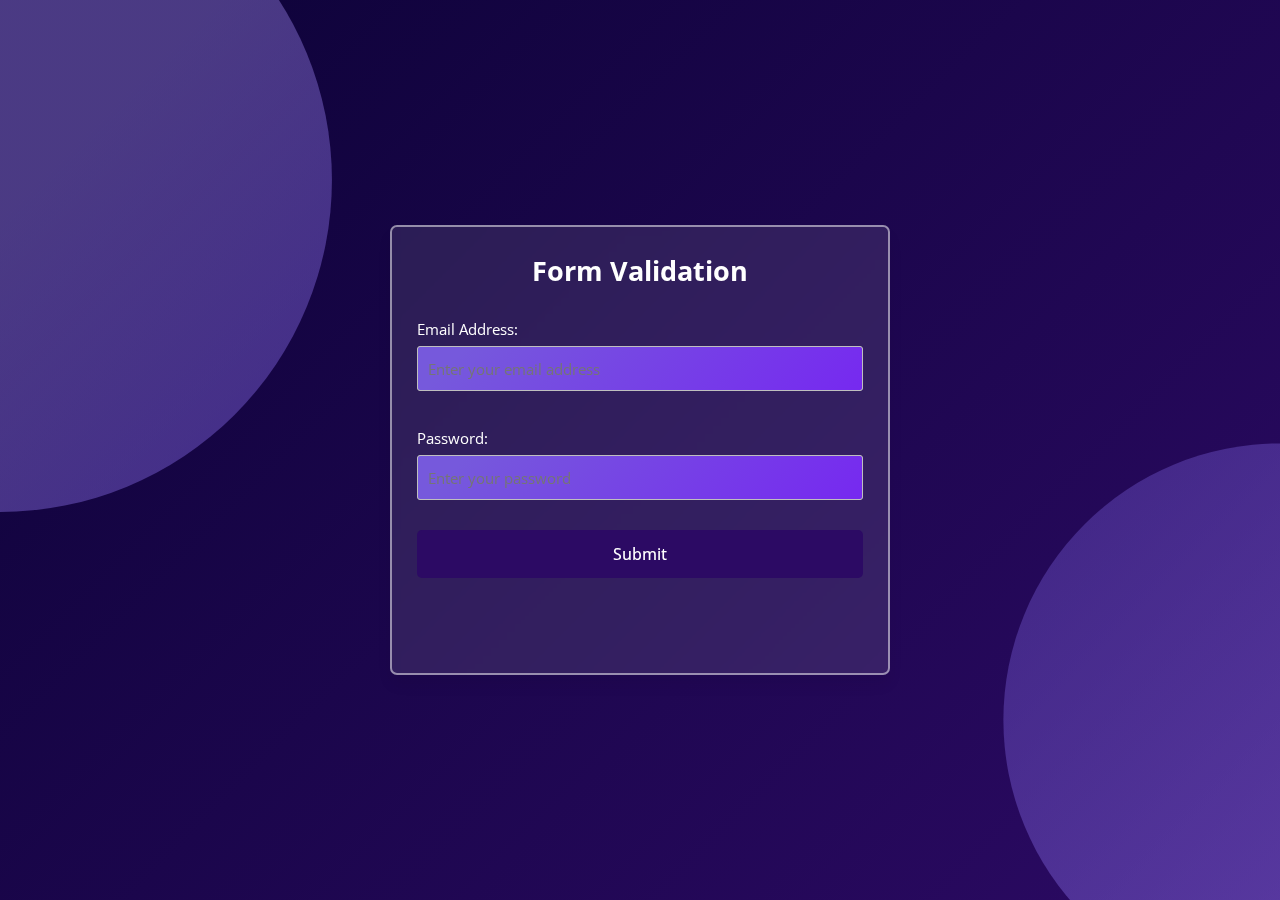
<file: login.html>
<!DOCTYPE html>
<html>

<head>
    <meta charset="UTF-8">
    <meta name="viewport" content="width=device-width, initial-scale=1.0">
    <title>Form Validation in HTML</title>
    <link rel="stylesheet" href="style1.css">
    <link rel="stylesheet" href="https://cdnjs.cloudflare.com/ajax/libs/font-awesome/6.2.1/css/all.min.css" />
</head>

<body>
    <form action="dashboard.html">
        <h2>Form Validation</h2>

        <div class="form-group email">
            <label for="email">Email Address:</label>
            <input type="email" id="email" name="email" required placeholder="Enter your email address">
            <span id="emailValidationMessage"></span>
            <br><br>
        </div>

        <div class="form-group password">
            <label for="password">Password:</label>
            <input type="password" id="password" name="password" required placeholder="Enter your password">
        </div>

        <div class="form-group submit-btn">
            <input type="submit" value="Submit">
        </div>
    </form>

    <script src="https://code.jquery.com/jquery-3.6.0.min.js"></script>
    <script>
        const apiKey = '2869b1b77amshaaae9c02d3bb286p132583jsn50a368029c11'; // Replace with your actual API key

        const emailInput = document.getElementById("email");
        const emailValidationMessage = document.getElementById("emailValidationMessage");

        emailInput.addEventListener("input", async function () {
            const emailAddress = emailInput.value;

            const settings = {
                async: true,
                crossDomain: true,
                url: 'https://email-validator8.p.rapidapi.com/api/v2.0/email',
                method: 'POST',
                headers: {
                    'content-type': 'application/x-www-form-urlencoded',
                    'X-RapidAPI-Key': '2869b1b77amshaaae9c02d3bb286p132583jsn50a368029c11',
                    'X-RapidAPI-Host': 'email-validator8.p.rapidapi.com'
                },
                data: {
                    email: emailAddress
                }
            };

            try {
                const response = await $.ajax(settings);
                console.log(response); // Display the API response in the browser console

                // Update the validation message based on the API response
                if (response.valid) {
                    emailValidationMessage.textContent = "Email address is valid.";
                    emailValidationMessage.style.color = "green";
                } else {
                    emailValidationMessage.textContent = "Please enter a valid email address.";
                    emailValidationMessage.style.color = "red";
                }
            } catch (error) {
                console.error("Error validating email address:", error);
                emailValidationMessage.textContent = "An error occurred while validating the email address.";
                emailValidationMessage.style.color = "red";
            }
        });

        // Selecting form and input elements
        const form = document.querySelector("form");
        const passwordInput = document.getElementById("password");
        const passToggleBtn = document.getElementById("pass-toggle-btn");

        // Function to display error messages
        const showError = (field, errorText) => {
            field.classList.add("error");
            const errorElement = document.createElement("small");
            errorElement.classList.add("error-text");
            errorElement.innerText = errorText;
            field.closest(".form-group").appendChild(errorElement);
        }

        // Function to handle form submission
        const handleFormData = (e) => {
            e.preventDefault();

            // Clearing previous error messages
            document.querySelectorAll(".form-group .error").forEach(field => field.classList.remove("error"));
            document.querySelectorAll(".error-text").forEach(errorText => errorText.remove());

            // Checking for any remaining errors before form submission
            const errorInputs = document.querySelectorAll(".form-group .error");
            if (errorInputs.length > 0) return;

            // Submitting the form
            form.submit();
        }
        // Handling form submission event
        form.addEventListener("submit", handleFormData);

    </script>
</body>

</html>
</file>
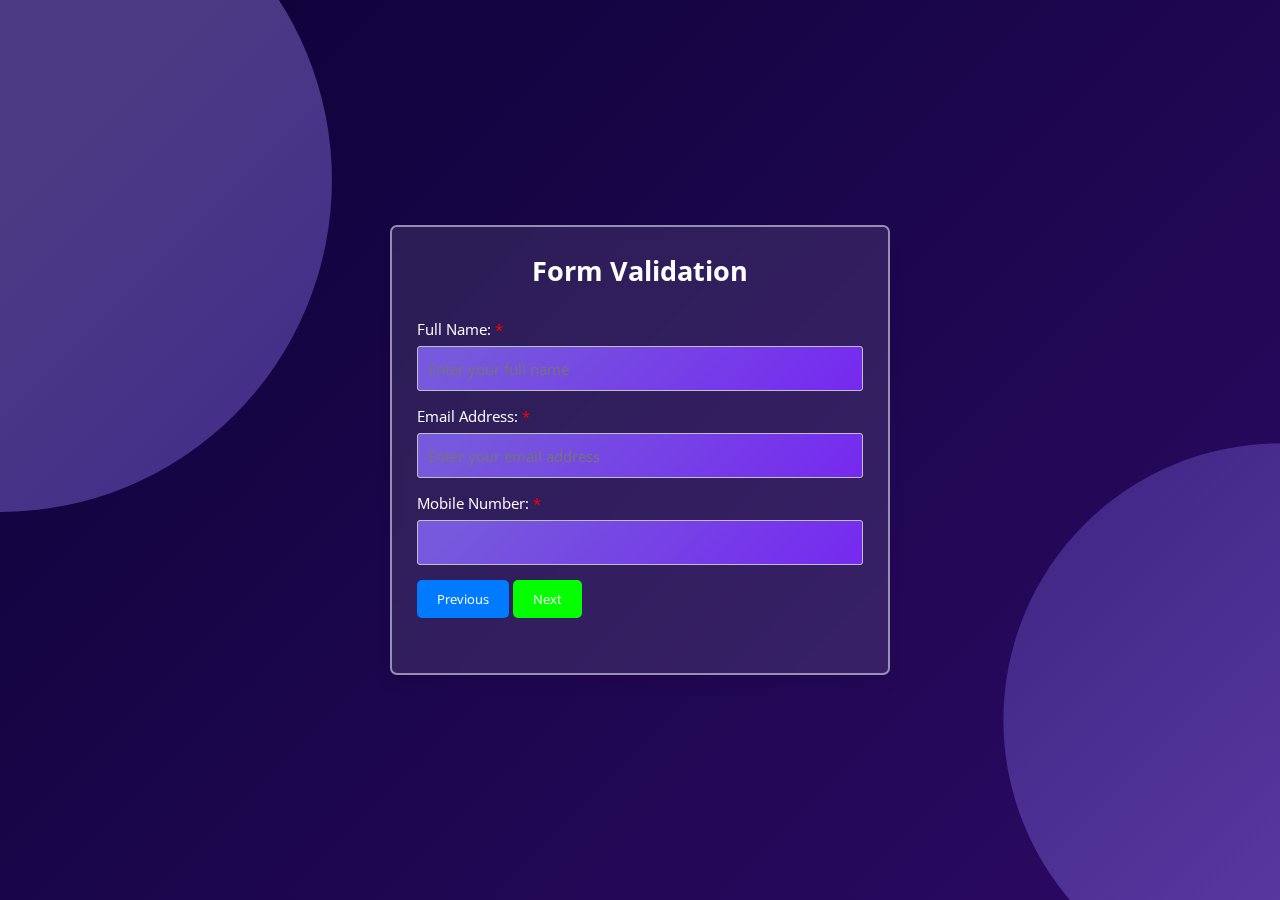
<file: register.html>
<!DOCTYPE html>
<html>

<head>
    <meta charset="UTF-8">
    <meta name="viewport" content="width=device-width, initial-scale=1.0">
    <title>Form Validation in HTML </title>
    <link rel="stylesheet" href="style1.css">
    <link rel="stylesheet" href="https://cdnjs.cloudflare.com/ajax/libs/font-awesome/6.2.1/css/all.min.css" />
    <style>
        /* Add your CSS styles here */
        .hidden {
            display: none;
        }

        #tab4 p {
            color: white;
        }
    </style>
</head>

<body>
    <div class="wrapper">
        <form id="multitab-form" action="index.html">
            <h2>Form Validation</h2>

            <div class="tab">
                <div class="form-group fullname">
                    <label for="fullname">Full Name:<span class="required-field">*</span></label>
                    <input type="text" id="fullname" placeholder="Enter your full name" required>
                </div>
                <div class="form-group email">
                    <label for="email">Email Address:<span class="required-field">*</span></label>
                    <input type="email" id="email" name="email" required placeholder="Enter your email address"
                        required>
                    <span id="emailValidationMessage"></span>
                </div>
                <div class="form-group mobile">
                    <label for="mobile">Mobile Number:<span class="required-field">*</span></label>
                    <input type="text" id="mobile" name="mobile" required>
                    <span id="mobileValidationMessage"></span>
                </div>
            </div>

            <!-- Tab 3 -->
            <div class="tab hidden">
                <div class="form-group date">
                    <label for="date">Birth Date:<span class="required-field">*</span></label>
                    <input type="date" id="date" placeholder="Select your date" required>
                </div>
                <div class="form-group gender">
                    <label for="gender">Gender:<span class="required-field">*</span></label>
                    <select id="gender">
                        <option value="" selected disabled>Select your gender</option>
                        <option value="Male">Male</option>
                        <option value="Female">Female</option>
                        <option value="Other">Other</option>
                    </select>
                </div>
            </div>

            <!-- Updated "Membership Plans" options with distinct values -->
            <div class="tab hidden">
                <div class="form-group fullname">
                    <label for="membership">Membership Plans:<span class="required-field">*</span></label>
                    <select id="membership">
                        <option value="" selected disabled>Select your Membership</option>
                        <option value="Yearly">Yearly 4000Rs</option>
                        <option value="SixMonthly">6 Monthly 2000Rs</option>
                        <option value="ThirtyDays">30-Days 500Rs</option>
                    </select>
                </div>

                <div class="form-group payment-button">
                    <div class="razorpay-embed-btn" data-url="https://pages.razorpay.com/pl_MaGcGM4KgYOaKx/view"
                        data-text="Pay Now" data-color="#0905ed" data-size="large">
                        <script>
                            (function () {
                                var d = document; var x = !d.getElementById('razorpay-embed-btn-js')
                                if (x) {
                                    var s = d.createElement('script'); s.defer = !0; s.id = 'razorpay-embed-btn-js';
                                    s.src = 'https://cdn.razorpay.com/static/embed_btn/bundle.js'; d.body.appendChild(s);
                                } else {
                                    var rzp = window['__rzp__'];
                                    rzp && rzp.init && rzp.init()
                                }
                            })();
                        </script>
                    </div>
                </div>

            </div>

            <!-- Tab 4 (Final Tab with Success Message and Home Button) -->
            <div class="tab hidden" id="tab4">
                <div class="form-group home-btn">
                    <p>Thankyou for Registering</p>
                    <p>Happy Gyming</p>
                </div>
            </div>

            <!-- Previous and Next buttons to navigate between tabs -->
            <div style="overflow: auto;">
                <div style="float: left;">
                    <button type="button" id="prevBtn" onclick="navigateTab(-1)">Previous</button>
                    <button type="button" class="nextBtn" onclick="navigateTab(1)">Next</button>
                </div>
            </div>
        </form>
    </div>

    <script src="https://code.jquery.com/jquery-3.6.0.min.js"></script>
    <script>
        // Function to handle form submission
        const handleFormData = (e) => {
            e.preventDefault();
            // Retrieving input elements
            const fullnameInput = document.getElementById("fullname");
            const dateInput = document.getElementById("date");
            const genderInput = document.getElementById("gender");
            // Getting trimmed values from input fields
            const fullname = fullnameInput.value.trim();
            const date = dateInput.value;
            const gender = genderInput.value;
            // Clearing previous error messages
            document.querySelectorAll(".form-group .error").forEach(field =>
                field.classList.remove("error"));
            document.querySelectorAll(".error-text").forEach(errorText => errorText.remove());
            // Performing validation checks
            if (fullname === "") {
                showError(fullnameInput, "Enter your full name");
            }
            if (date === "") {
                showError(dateInput, "Select your date of birth");
            }
            if (gender === "") {
                showError(genderInput, "Select your gender");
            }
            // Checking for any remaining errors before form submission
            const errorInputs = document.querySelectorAll(".form-group .error");
            if (errorInputs.length > 0) return;

            // Hide the current tab and show Tab 4
            document.querySelector('.tab:not(.hidden)').classList.add('hidden');
            document.getElementById('tab4').classList.remove('hidden');
        }

        // Handling form submission event
        const form = document.querySelector("form");
        form.addEventListener("submit", handleFormData);

        // Function to validate email (you can use a more comprehensive email validation function)
        function isValidEmail(email) {
            const emailRegex = /^[^\s@]+@[^\s@]+\.[^\s@]+$/;
            return emailRegex.test(email);
        }

        //tabs
        let currentTab = 0;
        showTab(currentTab);

        function showTab(n) {
            const tabs = document.querySelectorAll('.tab');
            tabs[n].classList.remove('hidden');
            if (n === tabs.length - 1) {
                document.querySelector('.nextBtn').innerHTML = 'Submit';
                document.querySelector('.nextBtn').setAttribute('type', 'submit');
            } else {
                document.querySelector('.nextBtn').innerHTML = 'Next';
                document.querySelector('.nextBtn').setAttribute('type', 'button');
            }
        }

        function navigateTab(n) {
            const tabs = document.querySelectorAll('.tab');
            if (n === 1 && !validateTab(currentTab)) return false;
            tabs[currentTab].classList.add('hidden');
            currentTab += n;
            if (currentTab >= tabs.length) {
                form.submit(); // Submit the form on the last tab
                return false;
            }
            showTab(currentTab);
        }

        function validateTab(tabIndex) {
            if (tabIndex === 0) {
                // Validation for Tab 1 (Full Name)
                const fullnameInput = document.getElementById("fullname");
                const fullname = fullnameInput.value.trim();

                if (fullname === "") {
                    showError(fullnameInput, "Enter your full name");
                    return false;
                }
            } else if (tabIndex === 2) {
                // Validation for Tab 3 (Email and Mobile Number)
                const emailInput = document.getElementById("email");
                const mobileInput = document.getElementById("mobile");
                const email = emailInput.value.trim();
                const mobile = mobileInput.value.trim();

                // Email validation (you can add more comprehensive email validation if needed)
                if (email === "" || !isValidEmail(email)) {
                    showError(emailInput, "Please enter a valid email address.");
                    return false;
                }

                // Mobile number validation (assuming it's already validated using the API)
                if (mobile === "") {
                    showError(mobileInput, "Mobile Number is required.");
                    return false;
                }
            }
            // Default case: No errors, validation passes
            return true;
        }

        // Function to redirect to the home page (index.html)
        function redirectToHome() {
            window.location.href = "index.html";
        }
    </script>

    <script src="script.js"></script>
</body>

</html>
</file>
<file: style1.css>
@import url('https://fonts.googleapis.com/css2?family=Open+Sans:wght@400;500;600;700&display=swap');

* {
  margin: 0;
  padding: 0;
  box-sizing: border-box;
  font-family: 'Open Sans', sans-serif;
  transition: all 0.3s ease;
}

body {
  height: 100vh;
  width: 100%;
  display: flex;
  background-image: linear-gradient( 135deg, #0f033b  10%, #2c0a64 100%);
  align-items: center;
  justify-content: center;
  padding: 0 10px;
}

body::before,
body::after{
  content: '';
  position: absolute;
  left: 0;
  top: 0;
  height: 100%;
  width: 100%;
}

body::before{
  clip-path: circle(30% at left 20%);
  opacity: 0.4;
  background-image: linear-gradient( 135deg, #a48df1 10%, #3a09ee 100%);
}
body::after{
  opacity: 0.4;
  clip-path: circle(25% at right 80%);
  background-image: linear-gradient( 135deg, #1e0475 10%, #977cf7 100%);
}

form {
  padding: 25px;
  background: rgba(247, 242, 242, 0.1);
  box-shadow: 0 20px 50px rgba(0, 0, 0, 0.15);
  border-top: 2px solid rgba(255, 255, 255, 0.5);
  border-left: 2px solid rgba(255, 255, 255, 0.5);
  border-right: 2px solid rgba(255, 255, 255, 0.5);
  border-bottom: 2px solid rgba(255, 255, 255, 0.5);
  backdrop-filter: blur(5px);
  max-width: 500px;
  width: 800px;
  height: 450px;
  border-radius: 7px;
  box-shadow: 0 10px 15px rgba(0, 0, 0, 0.05);
}

form h2 {
  color: white;
  font-size: 27px;
  text-align: center;
  margin: 0px 0 30px;
}

form .form-group {
  margin-bottom: 15px;
  position: relative;
}

form label {
  color: white;
  display: block;
  font-size: 15px;
  margin-bottom: 7px;
}

form input,
form select {
  color: white;
  height: 45px;
  padding: 10px;
  width: 100%;
  font-size: 15px;
  outline: none;
  background-image: linear-gradient( 135deg, #7659dc  10%, #7629f0 100%);
  border-radius: 3px;
  border: 1px solid #bfbfbf;
}

form input:focus,
form select:focus {
  border-color: #9a9a9a;
}

form input.error,
form select.error {
  border-color: #f91919;
  background: rgba(8, 8, 8, 0.5); /* Transparent error background */
}

form small {
  font-size: 14px;
  margin-top: 5px;
  display: block;
  color: #f91919;
}

form .password i {
  position: absolute;
  right: 0px;
  height: 45px;
  top: 28px;
  font-size: 13px;
  line-height: 45px;
  width: 45px;
  cursor: pointer;
  color: #939393;
  text-align: center;
}

.submit-btn {
  margin-top: 30px;
}

.submit-btn input {
  color: white;
  border: none;
  height: auto;
  font-size: 16px;
  padding: 13px 0;
  border-radius: 5px;
  cursor: pointer;
  font-weight: 500;
  text-align: center;
  background: #2c0a64;
  transition: 0.2s ease;
}

.submit-btn input:hover {
  background: #7a52b9;
}

/* Style the Previous button */
#prevBtn {
  background-color: #007bff;
  color: #fff;
  padding: 10px 20px;
  border: none;
  border-radius: 5px;
  cursor: pointer;
}

#prevBtn:hover {
  background-color: #0054ae;
}

/* Style the Next button */
.nextBtn {
  background-color: #04ff00;
  color: white;
  padding: 10px 20px;
  border: none;
  border-radius: 5px;
  cursor: pointer;
}

.nextBtn:hover {
  background-color: #00b30c;
}

.homeBtn {
  background-color: #2c0a64;
  color: white;
  padding: 10px 20px;
  border: none;
  border-radius: 5px;
  cursor: pointer;
}

.nextBtn:hover {
  background-color: #110425;
}

.required-field {
  color: red;
  margin-left: 4px;
}

/* Style the Submit button */
.submit-btn input[type="submit"] {
  color: white;
  border: none;
  height: auto;
  font-size: 16px;
  padding: 13px 0;
  border-radius: 5px;
  cursor: pointer;
  font-weight: 500;
  text-align: center;
  background: #2c0a64;
  transition: 0.2s ease;
}

#prevBtn[disabled] {
  background-color: #ccc;
  color: #666;
  cursor: not-allowed;
}
</file>
